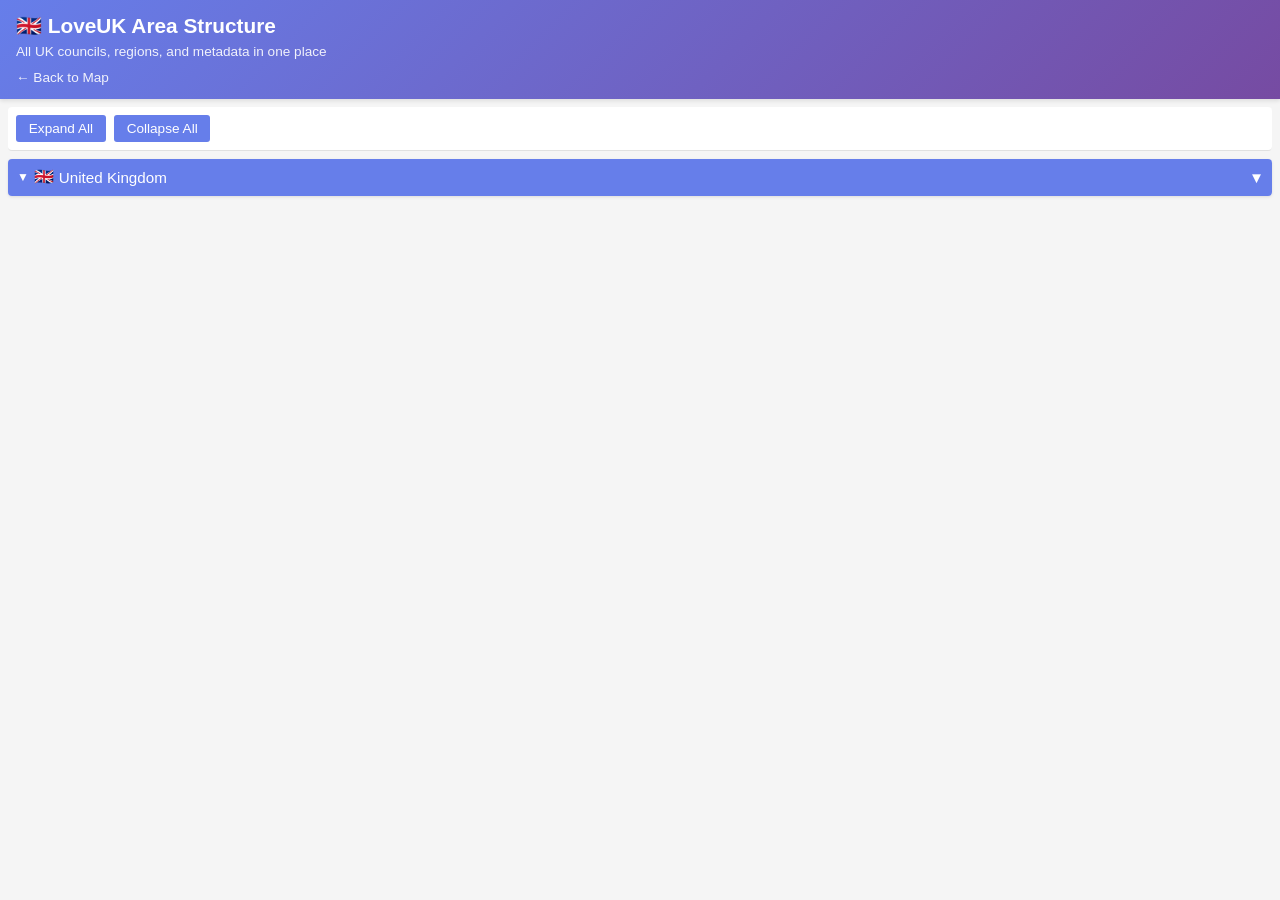
<file: structure.html>
<!DOCTYPE html>
<html lang="en">
<head>
    <meta charset="UTF-8">
    <meta name="viewport" content="width=device-width, initial-scale=1.0">
    <title>LoveUK - Area Structure & Metadata</title>
    <style>
        * {
            margin: 0;
            padding: 0;
            box-sizing: border-box;
        }

        body {
            font-family: -apple-system, BlinkMacSystemFont, 'Segoe UI', 'Roboto', sans-serif;
            background: #f5f5f5;
            color: #333;
            line-height: 1.3;
            font-size: 13px;
        }

        .header {
            background: linear-gradient(135deg, #667eea 0%, #764ba2 100%);
            color: white;
            padding: 0.75rem 1rem;
            box-shadow: 0 2px 4px rgba(0,0,0,0.1);
        }

        .header h1 {
            font-size: 1.3rem;
            margin-bottom: 0.25rem;
        }

        .header p {
            font-size: 0.85rem;
            opacity: 0.9;
        }

        .nav-links {
            margin-top: 0.5rem;
        }

        .nav-links a {
            color: white;
            text-decoration: none;
            margin-right: 1rem;
            opacity: 0.9;
            transition: opacity 0.2s;
            font-size: 0.85rem;
        }

        .nav-links a:hover {
            opacity: 1;
        }

        .container {
            max-width: 100%;
            margin: 0;
            padding: 0.5rem;
            height: calc(100vh - 100px);
            overflow-y: auto;
        }

        .structure-tree {
            background: white;
            border-radius: 4px;
            box-shadow: 0 1px 3px rgba(0,0,0,0.1);
            overflow: hidden;
        }

        .tree-item {
            border-bottom: 1px solid #f0f0f0;
        }

        .tree-item:last-child {
            border-bottom: none;
        }

        .tree-header {
            padding: 0.35rem 0.5rem;
            cursor: pointer;
            user-select: none;
            display: flex;
            align-items: center;
            gap: 0.25rem;
            transition: background 0.1s;
            font-weight: 500;
            font-size: 0.85rem;
        }

        .tree-header:hover {
            background: #f9f9f9;
        }

        .tree-header.level-0 {
            background: #667eea;
            color: white;
            font-size: 0.95rem;
            padding: 0.5rem;
        }

        .tree-header.level-1 {
            background: #764ba2;
            color: white;
            font-size: 0.9rem;
            padding-left: 1.5rem;
        }

        .tree-header.level-2 {
            background: #f5f5f5;
            font-size: 0.85rem;
            padding-left: 2.25rem;
        }

        .tree-header.level-3 {
            background: white;
            font-size: 0.8rem;
            padding-left: 3rem;
            border-left: 2px solid #667eea;
        }

        .tree-header.level-4 {
            background: #fafafa;
            font-size: 0.78rem;
            padding-left: 3.75rem;
        }

        .tree-toggle {
            display: inline-block;
            width: 14px;
            text-align: center;
            flex-shrink: 0;
            font-size: 0.75rem;
        }

        .tree-title {
            flex: 1;
            display: flex;
            align-items: center;
            gap: 0.3rem;
            min-width: 0;
            overflow: hidden;
            text-overflow: ellipsis;
            white-space: nowrap;
        }

        .flag-icon {
            font-size: 1rem;
            flex-shrink: 0;
        }

        .tree-content {
            display: none;
            padding: 0.25rem 0.5rem 0.5rem;
            background: #fafafa;
        }

        .tree-content.open {
            display: block;
        }

        .metadata {
            background: white;
            padding: 0.35rem;
            border-radius: 3px;
            margin-bottom: 0.25rem;
            border: 1px solid #eee;
            font-size: 0.75rem;
        }

        .metadata-row {
            display: grid;
            grid-template-columns: 90px 1fr;
            margin-bottom: 0.2rem;
            padding-bottom: 0.2rem;
            border-bottom: 1px solid #f0f0f0;
        }

        .metadata-row:last-child {
            border-bottom: none;
            margin-bottom: 0;
            padding-bottom: 0;
        }

        .metadata-label {
            font-weight: 600;
            color: #667eea;
            font-size: 0.72rem;
        }

        .metadata-value {
            color: #555;
            font-size: 0.72rem;
        }

        .website-link {
            color: #667eea;
            text-decoration: none;
            font-size: inherit;
        }

        .website-link:hover {
            text-decoration: underline;
        }

        .children-container {
            margin-top: 0.25rem;
        }

        .controls-bar {
            display: flex;
            gap: 0.5rem;
            padding: 0.5rem;
            background: white;
            border-bottom: 1px solid #e0e0e0;
            margin-bottom: 0.5rem;
            border-radius: 4px;
        }

        .control-btn {
            padding: 0.4rem 0.8rem;
            background: #667eea;
            color: white;
            border: none;
            border-radius: 3px;
            cursor: pointer;
            font-size: 0.85rem;
            font-weight: 500;
            transition: background 0.2s;
        }

        .control-btn:hover {
            background: #764ba2;
        }
    </style>
</head>
<body>
    <div class="header">
        <h1>🇬🇧 LoveUK Area Structure</h1>
        <p>All UK councils, regions, and metadata in one place</p>
        <div class="nav-links">
            <a href="index.html">← Back to Map</a>
        </div>
    </div>

    <div class="container">
        <div class="controls-bar">
            <button id="expand-all-btn" class="control-btn">Expand All</button>
            <button id="collapse-all-btn" class="control-btn">Collapse All</button>
        </div>
        <div class="structure-tree" id="structureTree">
            <!-- Dynamic content will be generated here -->
        </div>
    </div>

    <script src="data/area-structure.js"></script>
    <script src="js/structure-view.js"></script>
</body>
</html>
</file>
